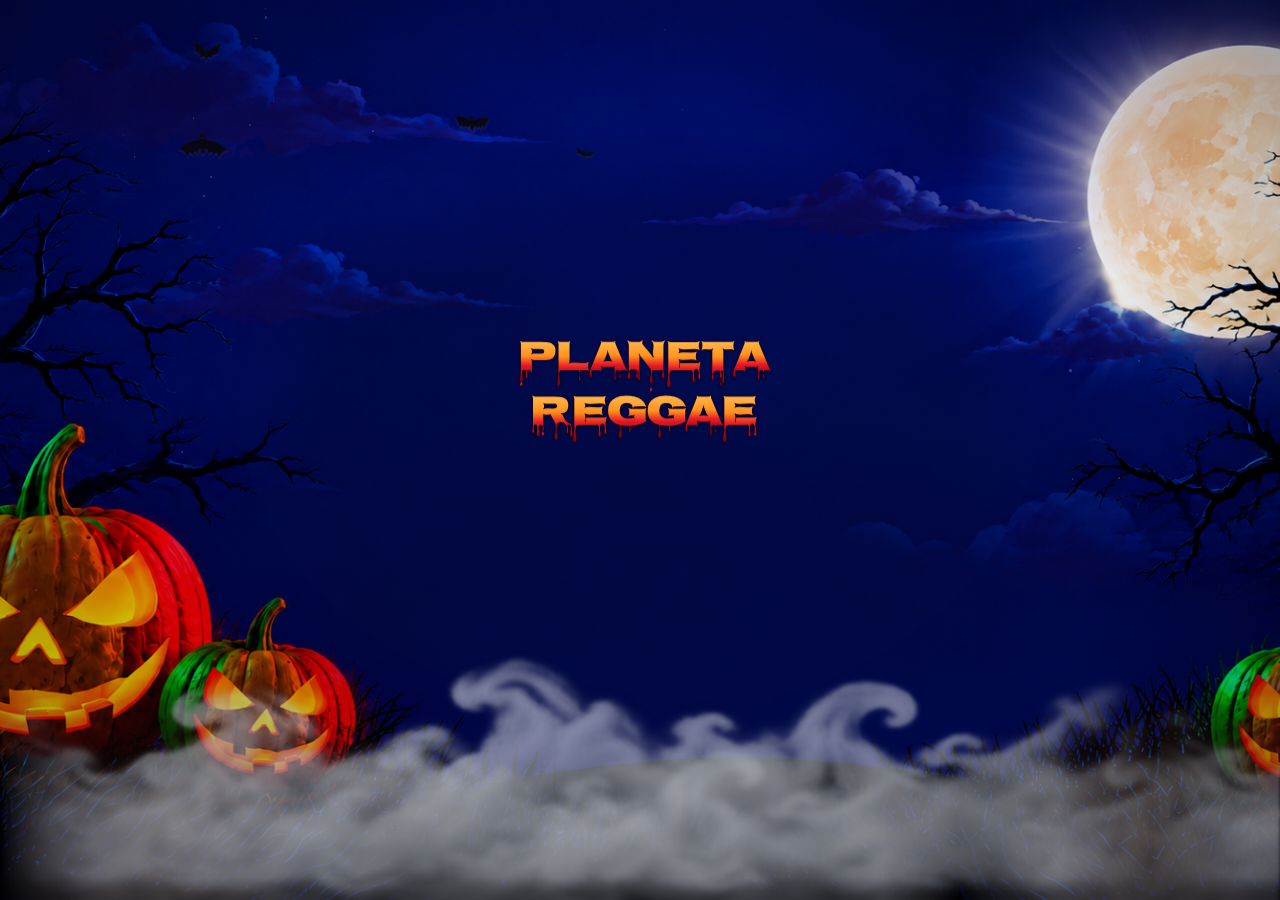
<file: index.html>
<!doctype html>
<html lang="pt-BR">
<head>
  <meta charset="utf-8">
  <meta name="viewport" content="width=device-width, initial-scale=1">
  <meta name="theme-color" content="#080719">
  <meta name="description" content="Fundo animado de Halloween do Planeta Reggae para xatframe.">
  <title>Planeta Reggae · Halloween</title>
  <link rel="stylesheet" href="style.css?v=5">
  <link rel="stylesheet" href="brand.css?v=6">
  <link rel="stylesheet" href="fog.css?v=5">
  <link rel="stylesheet" href="bats.css">
  <script defer src="effects.js?v=5"></script>
  <script defer src="bats.js"></script>
</head>
<body>
  <main class="backdrop">
    <div class="scene" aria-hidden="true"></div>
    <div class="night-shade" aria-hidden="true"></div>
    <div class="chat-clearance" aria-hidden="true"></div>
    <div class="moon-aura" aria-hidden="true"></div>
    <div class="pumpkin-glow pumpkin-glow--left" aria-hidden="true"></div>
    <div class="pumpkin-glow pumpkin-glow--right" aria-hidden="true"></div>

    <div id="night-specks" class="night-specks" aria-hidden="true"></div>

    <div id="flying-bats" class="flying-bats" aria-hidden="true"></div>

    <div class="fog fog--back" aria-hidden="true"></div>
    <div class="fog fog--front" aria-hidden="true"></div>
    <div class="vignette" aria-hidden="true"></div>

    <header class="brand">
      <h1 aria-label="Planeta Reggae"><img class="brand-art" src="planeta-reggae-logo.svg?v=7" alt=""></h1>
    </header>
  </main>
</body>
</html>
</file>
<file: style.css>
@font-face {
  font-family: Creepster;
  src: url("fonts/Creepster-Regular.ttf") format("truetype");
  font-weight: 400;
  font-style: normal;
  font-display: swap;
}

:root {
  color-scheme: dark;
  background: #080719;
  --pumpkin: #ff8b20;
  --amber: #ffc14a;
  --moon: #b6bef8;
}

* { box-sizing: border-box; }
html, body { width: 100%; height: 100%; margin: 0; }
body { overflow: hidden; background: #080719; }
.backdrop { position: relative; width: 100%; height: 100%; overflow: hidden; isolation: isolate; }
.backdrop > :not(.brand) { pointer-events: none; }

.scene, .night-shade, .vignette, .night-specks { position: absolute; inset: 0; }
.scene {
  z-index: -10;
  background: #080719 url("scene-clear.png") center center / cover no-repeat;
}
.night-shade {
  z-index: -9;
  background: linear-gradient(180deg, rgb(2 3 16 / 6%), transparent 26%, rgb(2 2 12 / 12%));
}
.chat-clearance {
  position: absolute;
  z-index: -8;
  left: 50%;
  top: 50%;
  width: min(940px, 80vw);
  height: min(670px, 93vh);
  transform: translate(-50%, -47%);
  background: radial-gradient(ellipse, rgb(4 3 18 / 45%) 0%, rgb(4 3 18 / 30%) 49%, transparent 74%);
}
.vignette {
  z-index: 4;
  background: radial-gradient(ellipse at 50% 45%, transparent 44%, rgb(2 2 11 / 20%) 75%, rgb(2 2 11 / 52%) 110%);
}
.moon-aura {
  position: absolute;
  z-index: -7;
  width: clamp(190px, 22vw, 470px);
  aspect-ratio: 1;
  right: 3.5%;
  top: 0;
  border-radius: 50%;
  background: radial-gradient(circle, rgb(186 193 255 / 14%) 4%, rgb(121 114 242 / 6%) 43%, transparent 69%);
  animation: moon-breath 11s ease-in-out infinite;
}
.pumpkin-glow {
  position: absolute;
  z-index: -6;
  width: clamp(180px, 24vw, 500px);
  height: clamp(180px, 34vh, 440px);
  bottom: -10%;
  background: radial-gradient(ellipse, rgb(255 130 25 / 17%), rgb(224 77 10 / 7%) 40%, transparent 71%);
  animation: candle-breath 7s ease-in-out infinite;
}
.pumpkin-glow--left { left: 0; }
.pumpkin-glow--right { right: -2%; animation-delay: -3.6s; animation-duration: 9s; }
.svg-definitions { position: absolute; width: 0; height: 0; overflow: hidden; }

.bat-flight {
  position: absolute;
  z-index: -5;
  top: var(--flight-y);
  left: -130px;
  width: var(--flight-size);
  color: #060411;
  opacity: 0;
  filter: drop-shadow(0 1px 1px rgb(165 155 242 / 12%));
  animation: bat-crossing var(--flight-time) var(--flight-delay) linear infinite;
  will-change: transform;
}
.bat-flight svg {
  display: block;
  width: 100%;
  fill: currentColor;
  animation: bat-wings .54s ease-in-out infinite alternate;
  transform-origin: 50% 55%;
}
.bat-flight--reverse { animation-direction: reverse; }
.bat-flight--low { opacity: .5; }

.fog {
  position: absolute;
  z-index: 1;
  left: -25%;
  width: 150%;
  bottom: -7%;
  height: 24%;
  opacity: .54;
  background:
    radial-gradient(ellipse 27% 55% at 15% 67%, rgb(196 207 232 / 20%), transparent 72%),
    radial-gradient(ellipse 22% 55% at 44% 75%, rgb(209 217 239 / 13%), transparent 73%),
    radial-gradient(ellipse 32% 62% at 79% 64%, rgb(204 212 235 / 20%), transparent 74%);
  filter: blur(20px);
  animation: fog-drift 42s ease-in-out infinite alternate;
  will-change: transform;
}
.fog--front { bottom: -10%; height: 26%; opacity: .64; animation-duration: 57s; animation-direction: alternate-reverse; }

.night-specks { z-index: -5; overflow: hidden; }
.star, .ember { position: absolute; display: block; border-radius: 50%; }
.star {
  width: var(--size);
  height: var(--size);
  background: #c9cced;
  opacity: .25;
  box-shadow: 0 0 5px rgb(198 203 255 / 28%);
  animation: star-sparkle var(--duration) var(--delay) ease-in-out infinite;
}
.ember {
  width: var(--size);
  height: calc(var(--size) * 1.8);
  bottom: -8px;
  background: #ffb247;
  opacity: 0;
  box-shadow: 0 0 7px 1px rgb(255 133 34 / 30%);
  animation: ember-rise var(--duration) var(--delay) linear infinite;
}

.brand {
  position: absolute;
  z-index: 5;
  left: clamp(30px, 3.5vw, 62px);
  top: 80px;
  width: 194px;
  text-align: center;
  user-select: none;
  pointer-events: none;
}
.brand h1 {
  margin: 0;
  font-family: Creepster, Impact, "Arial Black", sans-serif;
  font-size: 39px;
  font-weight: 400;
  line-height: .95;
  letter-spacing: .02em;
  color: var(--pumpkin);
  -webkit-text-stroke: 1px #190b03;
  paint-order: stroke fill;
  text-shadow: 0 2px 0 #3f1904, 0 0 16px rgb(245 106 19 / 20%), 0 5px 11px #020209;
}
.brand h1 span { display: block; }
.brand h1 span:first-child { color: #ffa02d; }
.brand p {
  margin: 14px 0 0;
  font-family: "Arial Narrow", Arial, sans-serif;
  font-weight: 700;
  font-size: 9px;
  line-height: 1.5;
  letter-spacing: .12em;
  color: #ede2d1;
  text-shadow: 0 1px 5px #000;
}

@keyframes moon-breath { 0%, 100% { opacity: .55; transform: scale(.97); } 50% { opacity: 1; transform: scale(1.05); } }
@keyframes candle-breath { 0%, 100% { opacity: .65; } 36% { opacity: 1; } 48% { opacity: .8; } 72% { opacity: .92; } }
@keyframes bat-crossing {
  0% { opacity: 0; transform: translate3d(0, 0, 0) rotate(-4deg); }
  4% { opacity: .95; }
  28% { transform: translate3d(calc(30vw + 50px), var(--flight-rise), 0) rotate(3deg); }
  60% { transform: translate3d(calc(66vw + 100px), 0, 0) rotate(-3deg); }
  94% { opacity: .95; }
  100% { opacity: 0; transform: translate3d(calc(100vw + 260px), var(--flight-rise), 0) rotate(2deg); }
}
@keyframes bat-wings { from { transform: scaleY(.95); } to { transform: scaleY(.58); } }
@keyframes fog-drift { from { transform: translate3d(-5%, 3%, 0); } to { transform: translate3d(7%, -2%, 0); } }
@keyframes star-sparkle { 0%, 100% { opacity: .14; } 50% { opacity: .5; } }
@keyframes ember-rise {
  0% { opacity: 0; transform: translate3d(0, 0, 0); }
  12% { opacity: .5; }
  74% { opacity: .28; }
  100% { opacity: 0; transform: translate3d(var(--drift), -37vh, 0); }
}

@media (min-width: 1600px) {
  .brand { left: 4.1%; top: 19vh; width: clamp(280px, 20vw, 390px); }
  .brand h1 { font-size: clamp(52px, 3.45vw, 74px); }
  .brand p { margin-top: 21px; font-size: 12px; letter-spacing: .14em; }
  .slogan-break { display: none; }
}
@media (max-width: 1120px) {
  .brand { top: 58px; left: 50%; width: min(620px, 95vw); transform: translateX(-50%); }
  .brand h1 { font-size: 29px; line-height: 1; letter-spacing: .03em; }
  .brand h1 span { display: inline; }
  .brand h1 span + span::before { content: " "; }
  .brand p { margin: 6px 0 0; font-size: 8px; }
  .slogan-break { display: none; }
  .bat-flight--low { display: none; }
}
@media (max-width: 600px) {
  .scene { background-position: 50% center; }
  .brand { top: 55px; }
  .brand h1 { font-size: 25px; }
  .brand p { font-size: 7px; letter-spacing: .1em; }
  .fog { filter: blur(14px); }
  .ember:nth-child(even) { display: none; }
}

/* Keep the moon and pumpkins visible in narrow previews and portrait windows. */
@media (max-aspect-ratio: 1/1) and (max-width: 900px) {
  .scene {
    background-color: #020126;
    background-size: 100% auto;
    background-position: center bottom;
  }
  .moon-aura { top: auto; bottom: 29vw; width: 24vw; right: 3%; }
  .pumpkin-glow { width: 28vw; height: 24vw; bottom: 0; }
  .fog { height: 15%; bottom: -5%; }
  .fog--front { height: 17%; bottom: -6%; }
}

html[data-motion="paused"] *, html[data-motion="paused"] *::before, html[data-motion="paused"] *::after {
  animation-play-state: paused !important;
}
@media (prefers-reduced-motion: reduce) {
  *, *::before, *::after { animation: none !important; }
  .bat-flight, .ember { display: none; }
  .moon-aura { opacity: .65; }
  .star { opacity: .2; }
}
</file>
<file: brand.css>
/* Nosifer by Typomondo, bundled with its SIL Open Font License.
   Source: https://github.com/google/fonts/tree/main/ofl/nosifer */
@font-face {
  font-family: "Nosifer Halloween";
  src: url("fonts/Nosifer-Regular.ttf") format("truetype");
  font-weight: 400;
  font-style: normal;
  font-display: swap;
}

.brand {
  /* Keep the title inside the message pane, before the visitors divider. */
  left: calc(50% + 4px);
  top: min(391px, calc(100vh - 110px));
  width: 264px;
  transform: translate3d(-50%, -50%, 0);
  z-index: 10;
  isolation: isolate;
  will-change: transform;
  backface-visibility: hidden;
}
.brand h1 {
  width: 100%;
  font-family: "Nosifer Halloween", Creepster, Impact, sans-serif;
  font-size: 56px;
  font-weight: 400;
  line-height: 1.4;
  letter-spacing: 0;
  color: #ff821b;
  -webkit-text-stroke: 3px #120802;
  paint-order: stroke fill;
  text-shadow: 0 -1px 0 #ffd064, 0 3px 0 #6d2206,
    0 0 22px rgb(255 113 17 / 24%), 0 7px 11px #020209;
  transform: none;
  transform-origin: left center;
}
.brand-art { display: block; width: 100%; height: auto; }
.brand h1 span { display: block; }
.brand h1 span + span::before { content: none; }
.brand h1 span:first-child { color: #ffac31; }

@media (min-width: 1600px) {
  .brand { width: 280px; }
  .brand h1 { font-size: 64px; }
}
@media (max-width: 600px) {
  .brand {
    left: calc(50% - 32px);
    width: min(230px, calc(100vw - 100px));
  }
  .brand h1 {
    width: 100%;
    font-size: clamp(28px, 8vw, 34px);
    line-height: 1.5;
    -webkit-text-stroke: 2px #120802;
    transform: none;
  }
}
</file>
<file: fog.css>
/* The mist is a separate transparent texture: only the moving layers contain fog. */
.fog {
  position: absolute;
  z-index: 1;
  left: 0;
  right: 0;
  bottom: -16px;
  width: 100%;
  height: clamp(160px, 35vh, 380px);
  overflow: hidden;
  opacity: .58;
  background: none;
  filter: none;
  transform: none;
  animation: none;
  will-change: auto;
  pointer-events: none;
  -webkit-mask-image: linear-gradient(to bottom, transparent, #000 28%, #000 88%, transparent);
  mask-image: linear-gradient(to bottom, transparent, #000 28%, #000 88%, transparent);
}

.fog::before {
  content: "";
  position: absolute;
  inset: 0;
  display: block;
  background-image: url("fog-bank.png");
  background-repeat: repeat-x;
  background-size: 1152px 100%;
  background-position: 0 bottom;
  -webkit-mask-image: linear-gradient(to right, transparent, #000 8%, #000 92%, transparent);
  mask-image: linear-gradient(to right, transparent, #000 8%, #000 92%, transparent);
  -webkit-mask-size: 1152px 100%;
  mask-size: 1152px 100%;
  -webkit-mask-repeat: repeat-x;
  mask-repeat: repeat-x;
  filter: blur(1.5px);
  transform: none;
  animation: fog-flow-right-back 128s linear -34s infinite normal;
  will-change: background-position;
}

/* Remove the earlier radial-gradient wisps, which barely moved and reversed. */
.fog::after {
  content: none;
  display: none;
  background: none;
  animation: none;
}

.fog--front {
  left: 0;
  width: 100%;
  bottom: -44px;
  height: clamp(145px, 29vh, 310px);
  opacity: .37;
  filter: none;
  animation: none;
}

.fog--front::before {
  background-size: 960px 100%;
  -webkit-mask-size: 960px 100%;
  mask-size: 960px 100%;
  filter: blur(3px);
  animation: fog-flow-right-front 96s linear -61s infinite normal;
}

/* Positive background-position always carries every bank slowly to the right.
   Advancing exactly one tile width makes the infinite loop seamless. */
@keyframes fog-flow-right-back {
  from { background-position: 0 bottom; -webkit-mask-position: 0 bottom; mask-position: 0 bottom; }
  to { background-position: 1152px bottom; -webkit-mask-position: 1152px bottom; mask-position: 1152px bottom; }
}

@keyframes fog-flow-right-front {
  from { background-position: 0 bottom; -webkit-mask-position: 0 bottom; mask-position: 0 bottom; }
  to { background-position: 960px bottom; -webkit-mask-position: 960px bottom; mask-position: 960px bottom; }
}

@media (max-width: 600px) {
  .fog { height: 180px; opacity: .5; }
  .fog--front { height: 150px; opacity: .32; }
}

/* This layer has explicitly requested slow motion, independent of other effects. */
html[data-smoke-motion] .fog::before {
  animation: fog-flow-right-back 128s linear -34s infinite normal !important;
}
html[data-smoke-motion] .fog--front::before {
  animation: fog-flow-right-front 96s linear -61s infinite normal !important;
}
html[data-smoke-motion="playing"] .fog::before {
  animation-play-state: running !important;
}
html[data-smoke-motion="paused"] .fog::before {
  animation-play-state: paused !important;
}
</file>
<file: bats.css>
.flying-bats {
  position: absolute;
  inset: 0;
  z-index: -4;
  overflow: hidden;
  pointer-events: none;
}
.living-bat {
  position: absolute;
  left: 0;
  top: 0;
  width: var(--bat-size);
  height: calc(var(--bat-size) * .5625);
  color: #080610;
  opacity: 0;
  transform-origin: center;
  will-change: transform;
  filter: drop-shadow(0 1px 1px rgb(188 172 241 / 18%));
}
.living-bat svg { display: block; width: 100%; height: 100%; overflow: visible; }
.living-bat .wing { fill: currentColor; stroke: #18101e; stroke-width: .7; stroke-linejoin: round; }
.living-bat .body { fill: #09070f; }
.living-bat .ear { fill: #0b0814; }
.living-bat .eye { fill: #c6934c; opacity: .65; }
@media (prefers-reduced-motion: reduce) { .flying-bats { display: none; } }
</file>
